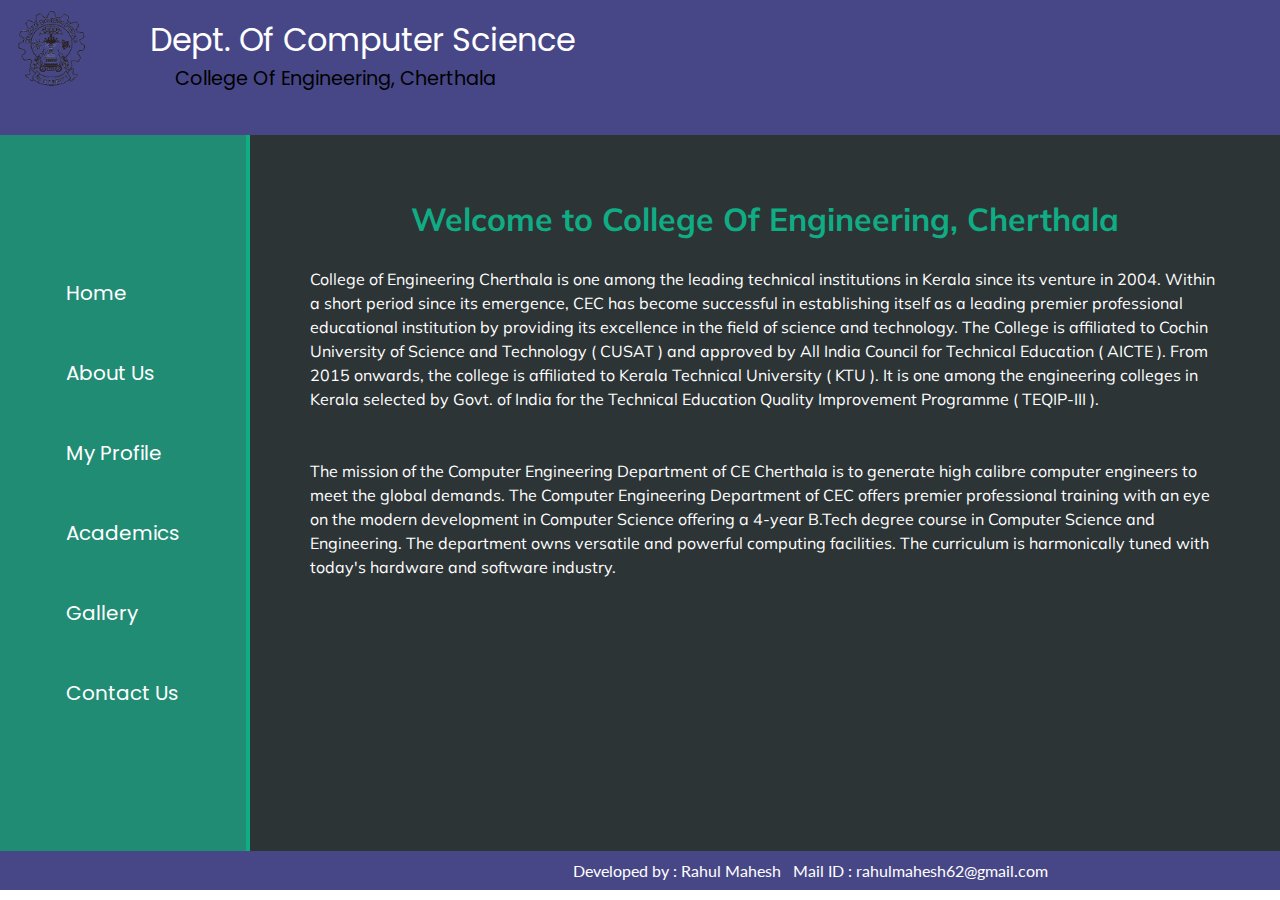
<file: index.html>
<!DOCTYPE html>
<html lang="en">

<head>
    <meta charset="UTF-8">
    <meta name="viewport" content="width=device-width, initial-scale=1.0">
    <link rel="stylesheet" href="style.css">
    <link rel="apple-touch-icon" sizes="57x57" href="fav/apple-icon-57x57.png">
    <link rel="apple-touch-icon" sizes="60x60" href="fav/apple-icon-60x60.png">
    <link rel="apple-touch-icon" sizes="72x72" href="fav/apple-icon-72x72.png">
    <link rel="apple-touch-icon" sizes="76x76" href="fav/apple-icon-76x76.png">
    <link rel="apple-touch-icon" sizes="114x114" href="fav/apple-icon-114x114.png">
    <link rel="apple-touch-icon" sizes="120x120" href="fav/apple-icon-120x120.png">
    <link rel="apple-touch-icon" sizes="144x144" href="fav/apple-icon-144x144.png">
    <link rel="apple-touch-icon" sizes="152x152" href="fav/apple-icon-152x152.png">
    <link rel="apple-touch-icon" sizes="180x180" href="fav/apple-icon-180x180.png">
    <link rel="icon" type="image/png" sizes="192x192" href="fav/android-icon-192x192.png">
    <link rel="icon" type="image/png" sizes="32x32" href="fav/favicon-32x32.png">
    <link rel="icon" type="image/png" sizes="96x96" href="fav/favicon-96x96.png">
    <link rel="icon" type="image/png" sizes="16x16" href="fav/favicon-16x16.png">
    <link rel="manifest" href="/manifest.json">
    <meta name="msapplication-TileColor" content="#ffffff">
    <meta name="msapplication-TileImage" content="/ms-icon-144x144.png">
    <meta name="theme-color" content="#ffffff">
    <link href="https://fonts.googleapis.com/css2?family=Poppins&display=swap" rel="stylesheet">
    <link href="https://fonts.googleapis.com/css2?family=Muli&display=swap" rel="stylesheet">
    <link href="https://fonts.googleapis.com/css2?family=Lato&family=Muli&display=swap" rel="stylesheet">
    <title>COMPUTER SCIENCE DEPARTMENT</title>
</head>

<body>
    <div class="banner">
        <div class="logo">
            <img src="images/cl.png" alt="College Logo" class="responsive">
        </div>
        <div class="heading">
            <p class="fh">Dept. Of Computer Science</p>
            <p class="sh">&nbsp;&nbsp;&nbsp;&nbsp;&nbsp;College Of Engineering, Cherthala</p>
        </div>
    </div>
    <main>
        <div id="left_menu">
            <ul class="nav-links">
                <li><a class="nav-link" href="index.html">Home</a></li>
                <li><a class="nav-link" href="about.html">About Us</a></li>
                <li><a class="nav-link" href="profile.html">My Profile</a></li>
                <li><a class="nav-link" href="academic.html">Academics</a></li>
                <li><a class="nav-link" href="gallery.html">Gallery</a></li>
                <li><a class="nav-link" href="contact.html">Contact Us</a></li>
            </ul>
        </div>
        <div class="content">
            <section class="main-section" id="home">
                <h1>Welcome to College Of Engineering, Cherthala</h1><br/>
                <p>College of Engineering Cherthala is one among the leading technical institutions in Kerala since its venture in 2004. Within a short period since its emergence, CEC has become successful in establishing itself as a leading premier professional
                    educational institution by providing its excellence in the field of science and technology. The College is affiliated to Cochin University of Science and Technology ( CUSAT ) and approved by All India Council for Technical Education
                    ( AICTE ). From 2015 onwards, the college is affiliated to Kerala Technical University ( KTU ). It is one among the engineering colleges in Kerala selected by Govt. of India for the Technical Education Quality Improvement Programme
                    ( TEQIP-III ).
                </p><br><br>
                <p>The mission of the Computer Engineering Department of CE Cherthala is to generate high calibre computer engineers to meet the global demands. The Computer Engineering Department of CEC offers premier professional training with an eye on
                    the modern development in Computer Science offering a 4-year B.Tech degree course in Computer Science and Engineering. The department owns versatile and powerful computing facilities. The curriculum is harmonically tuned with today's
                    hardware and software industry.</p>
            </section>
        </div>
    </main>
    <div id="footer">
        <p class="fcontent1">&nbsp;&nbsp;Developed by : <a target="_blank" href="http://rahulmahesh.netlify.com">Rahul&nbsp;Mahesh</a>&nbsp;&nbsp;&nbsp;Mail ID : <a target="_blank" href="mailto:rahulmahesh62@gmail.com">rahulmahesh62@gmail.com</a></p>
    </div>
</body>

</html>
</file>
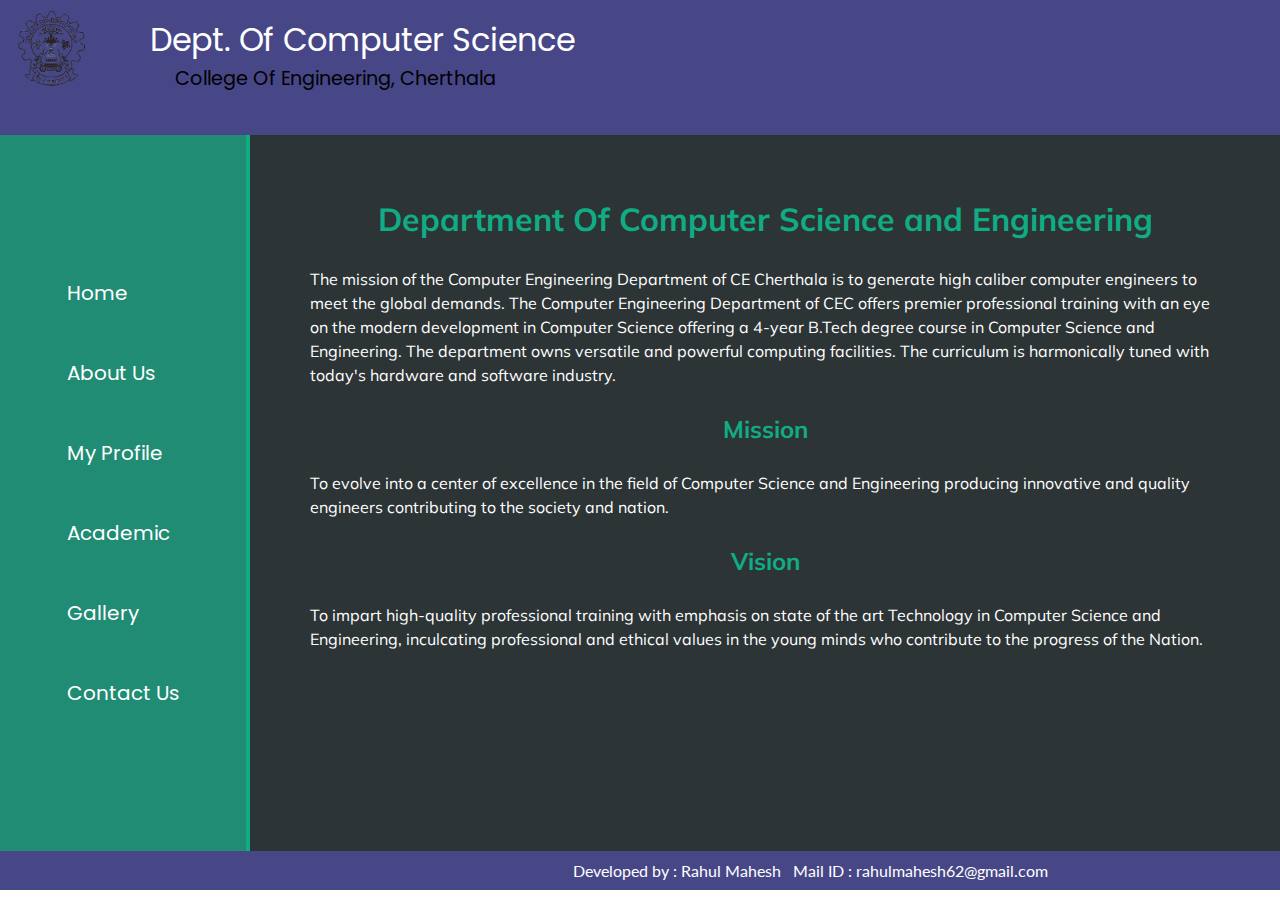
<file: about.html>
<!DOCTYPE html>
<html lang="en">

<head>
    <meta charset="UTF-8">
    <meta name="viewport" content="width=device-width, initial-scale=1.0">
    <link rel="stylesheet" href="style.css">
    <link rel="apple-touch-icon" sizes="57x57" href="fav/apple-icon-57x57.png">
    <link rel="apple-touch-icon" sizes="60x60" href="fav/apple-icon-60x60.png">
    <link rel="apple-touch-icon" sizes="72x72" href="fav/apple-icon-72x72.png">
    <link rel="apple-touch-icon" sizes="76x76" href="fav/apple-icon-76x76.png">
    <link rel="apple-touch-icon" sizes="114x114" href="fav/apple-icon-114x114.png">
    <link rel="apple-touch-icon" sizes="120x120" href="fav/apple-icon-120x120.png">
    <link rel="apple-touch-icon" sizes="144x144" href="fav/apple-icon-144x144.png">
    <link rel="apple-touch-icon" sizes="152x152" href="fav/apple-icon-152x152.png">
    <link rel="apple-touch-icon" sizes="180x180" href="fav/apple-icon-180x180.png">
    <link rel="icon" type="image/png" sizes="192x192" href="fav/android-icon-192x192.png">
    <link rel="icon" type="image/png" sizes="32x32" href="fav/favicon-32x32.png">
    <link rel="icon" type="image/png" sizes="96x96" href="fav/favicon-96x96.png">
    <link rel="icon" type="image/png" sizes="16x16" href="fav/favicon-16x16.png">
    <link rel="manifest" href="/manifest.json">
    <meta name="msapplication-TileColor" content="#ffffff">
    <meta name="msapplication-TileImage" content="/ms-icon-144x144.png">
    <meta name="theme-color" content="#ffffff">
    <link href="https://fonts.googleapis.com/css2?family=Poppins&display=swap" rel="stylesheet">
    <link href="https://fonts.googleapis.com/css2?family=Muli&display=swap" rel="stylesheet">
    <link href="https://fonts.googleapis.com/css2?family=Lato&family=Muli&display=swap" rel="stylesheet">
    <title>COMPUTER SCIENCE DEPARTMENT</title>
</head>

<body>
    <div class="banner">
        <div class="logo">
            <img src="images/cl.png" alt="College Logo" class="responsive">
        </div>
        <div class="heading">
            <p class="fh">Dept. Of Computer Science</p>
            <p class="sh">&nbsp;&nbsp;&nbsp;&nbsp;&nbsp;College Of Engineering, Cherthala</p>
        </div>
    </div>
    <main>
        <div id="left_menu">
            <ul class="nav-links">
                <li><a class="nav-link" href="index.html">Home</a></li>
                <li><a class="nav-link" href="about.html">About Us</a></li>
                <li><a class="nav-link" href="profile.html">My Profile</a></li>
                <li><a class="nav-link" href="academic.html">Academic</a></li>
                <li><a class="nav-link" href="gallery.html">Gallery</a></li>
                <li><a class="nav-link" href="contact.html">Contact Us</a></li>
            </ul>
        </div>
        <div class="content">
            <section class="main-section" id="about">
                <h1>Department Of Computer Science and Engineering</h1><br/>
                <p>The mission of the Computer Engineering Department of CE Cherthala is to generate high caliber computer engineers to meet the global demands. The Computer Engineering Department of CEC offers premier professional training with an eye on
                    the modern development in Computer Science offering a 4-year B.Tech degree course in Computer Science and Engineering. The department owns versatile and powerful computing facilities. The curriculum is harmonically tuned with today's
                    hardware and software industry.
                </p><br>
                <h2>Mission</h2><br>
                <p>
                    To evolve into a center of excellence in the field of Computer Science and Engineering producing innovative and quality engineers contributing to the society and nation.
                </p><br>
                <h2>Vision</h2><br>
                <p>
                    To impart high-quality professional training with emphasis on state of the art Technology in Computer Science and Engineering, inculcating professional and ethical values in the young minds who contribute to the progress of the Nation.
                </p><br>
            </section>
        </div>
    </main>
    <div id="footer">
        <p class="fcontent1">&nbsp;&nbsp;Developed by : <a target="_blank" href="http://rahulmahesh.netlify.com">Rahul&nbsp;Mahesh</a>&nbsp;&nbsp;&nbsp;Mail ID : <a target="_blank" href="mailto:rahulmahesh62@gmail.com">rahulmahesh62@gmail.com</a></p>
    </div>
</body>

</html>
</file>
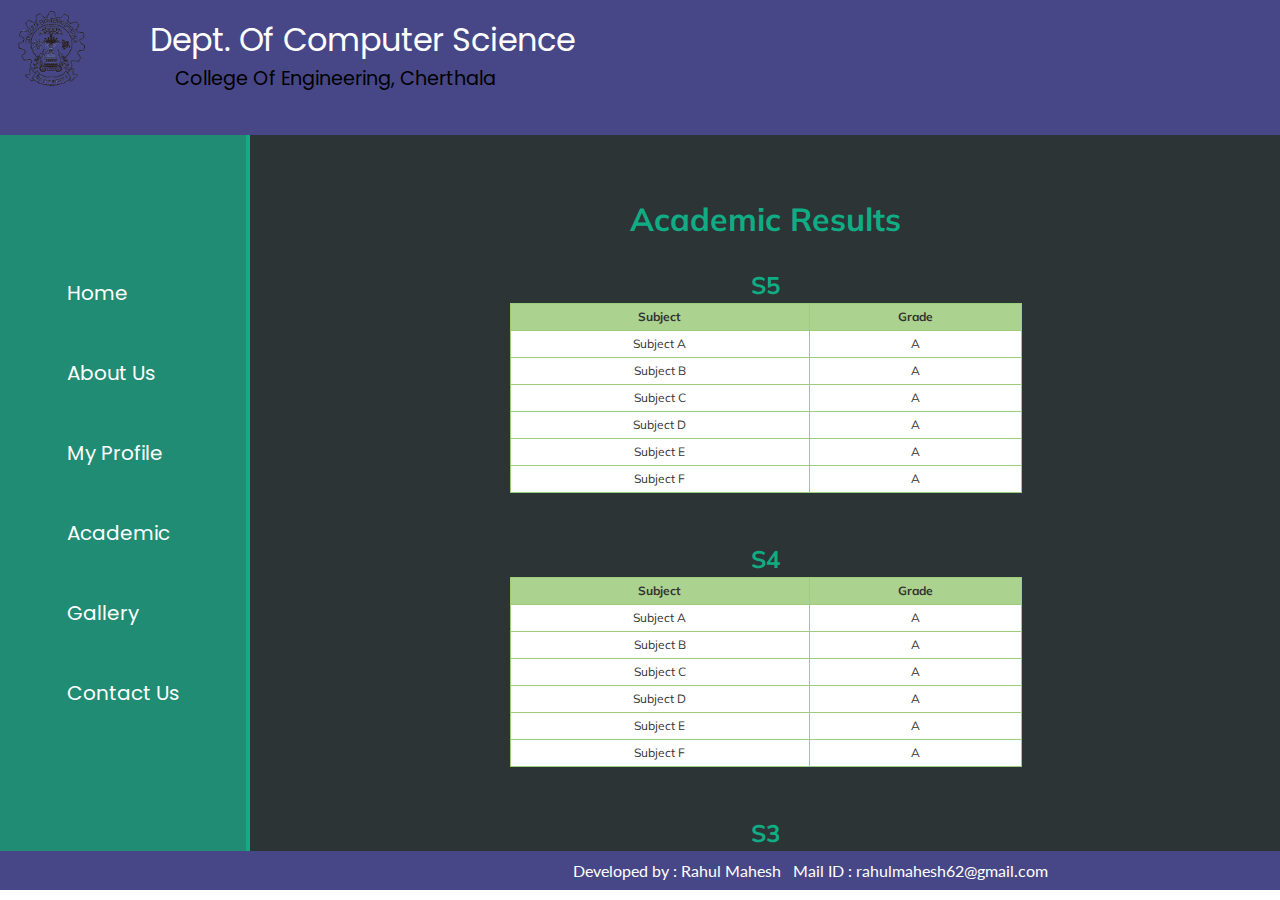
<file: academic.html>
<!DOCTYPE html>
<html lang="en">

<head>
    <meta charset="UTF-8">
    <meta name="viewport" content="width=device-width, initial-scale=1.0">
    <link rel="stylesheet" href="style.css">
    <link rel="stylesheet" href="table.css">
    <link rel="apple-touch-icon" sizes="57x57" href="fav/apple-icon-57x57.png">
    <link rel="apple-touch-icon" sizes="60x60" href="fav/apple-icon-60x60.png">
    <link rel="apple-touch-icon" sizes="72x72" href="fav/apple-icon-72x72.png">
    <link rel="apple-touch-icon" sizes="76x76" href="fav/apple-icon-76x76.png">
    <link rel="apple-touch-icon" sizes="114x114" href="fav/apple-icon-114x114.png">
    <link rel="apple-touch-icon" sizes="120x120" href="fav/apple-icon-120x120.png">
    <link rel="apple-touch-icon" sizes="144x144" href="fav/apple-icon-144x144.png">
    <link rel="apple-touch-icon" sizes="152x152" href="fav/apple-icon-152x152.png">
    <link rel="apple-touch-icon" sizes="180x180" href="fav/apple-icon-180x180.png">
    <link rel="icon" type="image/png" sizes="192x192" href="fav/android-icon-192x192.png">
    <link rel="icon" type="image/png" sizes="32x32" href="fav/favicon-32x32.png">
    <link rel="icon" type="image/png" sizes="96x96" href="fav/favicon-96x96.png">
    <link rel="icon" type="image/png" sizes="16x16" href="fav/favicon-16x16.png">
    <link rel="manifest" href="/manifest.json">
    <meta name="msapplication-TileColor" content="#ffffff">
    <meta name="msapplication-TileImage" content="/ms-icon-144x144.png">
    <meta name="theme-color" content="#ffffff">
    <link href="https://fonts.googleapis.com/css2?family=Poppins&display=swap" rel="stylesheet">
    <link href="https://fonts.googleapis.com/css2?family=Muli&display=swap" rel="stylesheet">
    <link href="https://fonts.googleapis.com/css2?family=Lato&family=Muli&display=swap" rel="stylesheet">
    <title>COMPUTER SCIENCE DEPARTMENT</title>
</head>

<body>
    <div class="banner">
        <div class="logo">
            <img src="images/cl.png" alt="College Logo" class="responsive">
        </div>
        <div class="heading">
            <p class="fh">Dept. Of Computer Science</p>
            <p class="sh">&nbsp;&nbsp;&nbsp;&nbsp;&nbsp;College Of Engineering, Cherthala</p>
        </div>
    </div>
    <main>
        <div id="left_menu">
            <ul class="nav-links">
                <li><a class="nav-link" href="index.html">Home</a></li>
                <li><a class="nav-link" href="about.html">About Us</a></li>
                <li><a class="nav-link" href="profile.html">My Profile</a></li>
                <li><a class="nav-link" href="academic.html">Academic</a></li>
                <li><a class="nav-link" href="gallery.html">Gallery</a></li>
                <li><a class="nav-link" href="contact.html">Contact Us</a></li>
            </ul>
        </div>
        <div class="content">
            <section class="main-section" id="academics">
                <h1>Academic Results</h1><br/>
                <h2>S5</h2>
                <div class="ttt">
                    <table class="tftable" border="1">
                        <tr>
                            <th>Subject</th>
                            <th>Grade</th>
                        </tr>
                        <tr>
                            <td>Subject A</td>
                            <td>A</td>
                        </tr>
                        <tr>
                            <td>Subject B</td>
                            <td>A</td>
                        </tr>
                        <tr>
                            <td>Subject C</td>
                            <td>A</td>
                        </tr>
                        <tr>
                            <td>Subject D</td>
                            <td>A</td>
                        </tr>
                        <tr>
                            <td>Subject E</td>
                            <td>A</td>
                        </tr>
                        <tr>
                            <td>Subject F</td>
                            <td>A</td>
                        </tr>
                    </table>
                </div><br><br>
                <h2>S4</h2>
                <div class="ttt">
                    <table class="tftable" border="1">
                        <tr>
                            <th>Subject</th>
                            <th>Grade</th>
                        </tr>
                        <tr>
                            <td>Subject A</td>
                            <td>A</td>
                        </tr>
                        <tr>
                            <td>Subject B</td>
                            <td>A</td>
                        </tr>
                        <tr>
                            <td>Subject C</td>
                            <td>A</td>
                        </tr>
                        <tr>
                            <td>Subject D</td>
                            <td>A</td>
                        </tr>
                        <tr>
                            <td>Subject E</td>
                            <td>A</td>
                        </tr>
                        <tr>
                            <td>Subject F</td>
                            <td>A</td>
                        </tr>
                    </table>
                </div><br><br>
                <h2>S3</h2>
                <div class="ttt">
                    <table class="tftable" border="1">
                        <tr>
                            <th>Subject</th>
                            <th>Grade</th>
                        </tr>
                        <tr>
                            <td>Subject A</td>
                            <td>A</td>
                        </tr>
                        <tr>
                            <td>Subject B</td>
                            <td>A</td>
                        </tr>
                        <tr>
                            <td>Subject C</td>
                            <td>A</td>
                        </tr>
                        <tr>
                            <td>Subject D</td>
                            <td>A</td>
                        </tr>
                        <tr>
                            <td>Subject E</td>
                            <td>A</td>
                        </tr>
                        <tr>
                            <td>Subject F</td>
                            <td>A</td>
                        </tr>
                    </table>
                </div><br><br>
                <h2>S2</h2>
                <div class="ttt">
                    <table class="tftable" border="1">
                        <tr>
                            <th>Subject</th>
                            <th>Grade</th>
                        </tr>
                        <tr>
                            <td>Subject A</td>
                            <td>A</td>
                        </tr>
                        <tr>
                            <td>Subject B</td>
                            <td>A</td>
                        </tr>
                        <tr>
                            <td>Subject C</td>
                            <td>A</td>
                        </tr>
                        <tr>
                            <td>Subject D</td>
                            <td>A</td>
                        </tr>
                        <tr>
                            <td>Subject E</td>
                            <td>A</td>
                        </tr>
                        <tr>
                            <td>Subject F</td>
                            <td>A</td>
                        </tr>
                    </table>
                </div><br><br>
                <h2>S1</h2>
                <div class="ttt">
                    <table class="tftable" border="1">
                        <tr>
                            <th>Subject</th>
                            <th>Grade</th>
                        </tr>
                        <tr>
                            <td>Subject A</td>
                            <td>A</td>
                        </tr>
                        <tr>
                            <td>Subject B</td>
                            <td>A</td>
                        </tr>
                        <tr>
                            <td>Subject C</td>
                            <td>A</td>
                        </tr>
                        <tr>
                            <td>Subject D</td>
                            <td>A</td>
                        </tr>
                        <tr>
                            <td>Subject E</td>
                            <td>A</td>
                        </tr>
                        <tr>
                            <td>Subject F</td>
                            <td>A</td>
                        </tr>
                    </table>
                </div>
            </section>
        </div>
    </main>
    <div id="footer">
        <p class="fcontent1">&nbsp;&nbsp;Developed by : <a target="_blank" href="http://rahulmahesh.netlify.com">Rahul&nbsp;Mahesh</a>&nbsp;&nbsp;&nbsp;Mail ID : <a target="_blank" href="mailto:rahulmahesh62@gmail.com">rahulmahesh62@gmail.com</a></p>
    </div>
</body>

</html>
</file>
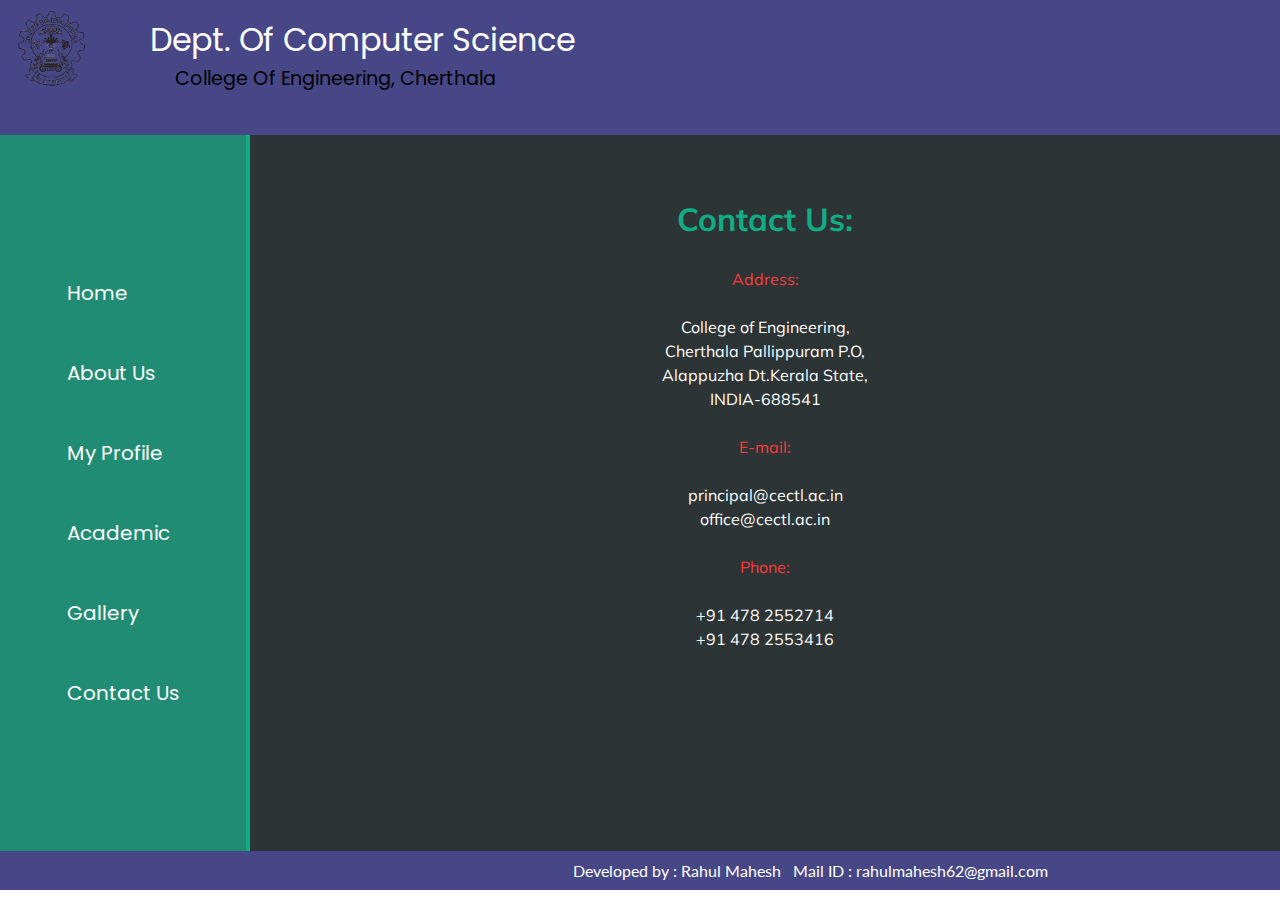
<file: contact.html>
<!DOCTYPE html>
<html lang="en">

<head>
    <meta charset="UTF-8">
    <meta name="viewport" content="width=device-width, initial-scale=1.0">
    <link rel="stylesheet" href="style.css">
    <link rel="apple-touch-icon" sizes="57x57" href="fav/apple-icon-57x57.png">
    <link rel="apple-touch-icon" sizes="60x60" href="fav/apple-icon-60x60.png">
    <link rel="apple-touch-icon" sizes="72x72" href="fav/apple-icon-72x72.png">
    <link rel="apple-touch-icon" sizes="76x76" href="fav/apple-icon-76x76.png">
    <link rel="apple-touch-icon" sizes="114x114" href="fav/apple-icon-114x114.png">
    <link rel="apple-touch-icon" sizes="120x120" href="fav/apple-icon-120x120.png">
    <link rel="apple-touch-icon" sizes="144x144" href="fav/apple-icon-144x144.png">
    <link rel="apple-touch-icon" sizes="152x152" href="fav/apple-icon-152x152.png">
    <link rel="apple-touch-icon" sizes="180x180" href="fav/apple-icon-180x180.png">
    <link rel="icon" type="image/png" sizes="192x192" href="fav/android-icon-192x192.png">
    <link rel="icon" type="image/png" sizes="32x32" href="fav/favicon-32x32.png">
    <link rel="icon" type="image/png" sizes="96x96" href="fav/favicon-96x96.png">
    <link rel="icon" type="image/png" sizes="16x16" href="fav/favicon-16x16.png">
    <link rel="manifest" href="/manifest.json">
    <meta name="msapplication-TileColor" content="#ffffff">
    <meta name="msapplication-TileImage" content="/ms-icon-144x144.png">
    <meta name="theme-color" content="#ffffff">
    <link href="https://fonts.googleapis.com/css2?family=Poppins&display=swap" rel="stylesheet">
    <link href="https://fonts.googleapis.com/css2?family=Muli&display=swap" rel="stylesheet">
    <link href="https://fonts.googleapis.com/css2?family=Lato&family=Muli&display=swap" rel="stylesheet">
    <title>COMPUTER SCIENCE DEPARTMENT</title>
</head>

<body>
    <div class="banner">
        <div class="logo">
            <img src="images/cl.png" alt="College Logo" class="responsive">
        </div>
        <div class="heading">
            <p class="fh">Dept. Of Computer Science</p>
            <p class="sh">&nbsp;&nbsp;&nbsp;&nbsp;&nbsp;College Of Engineering, Cherthala</p>
        </div>
    </div>
    <main>
        <div id="left_menu">
            <ul class="nav-links">
                <li><a class="nav-link" href="index.html">Home</a></li>
                <li><a class="nav-link" href="about.html">About Us</a></li>
                <li><a class="nav-link" href="profile.html">My Profile</a></li>
                <li><a class="nav-link" href="academic.html">Academic</a></li>
                <li><a class="nav-link" href="gallery.html">Gallery</a></li>
                <li><a class="nav-link" href="contact.html">Contact Us</a></li>
            </ul>
        </div>
        <div class="content">
            <section class="main-section" id="contact">
                <h1>Contact Us:</h1><br>
                <div id="conp">
                    <p>
                        <div class="hgt">Address:</div><br>College of Engineering,<br>Cherthala Pallippuram P.O,<br>Alappuzha Dt.Kerala State,<br>INDIA-688541<br><br>
                        <div class="hgt">E-mail:</div>
                        <br>principal@cectl.ac.in<br>office@cectl.ac.in<br><br>
                        <div class="hgt">Phone:</div><br>+91 478 2552714<br>+91 478 2553416
                    </p>
                </div>
            </section>
        </div>
    </main>
    <div id="footer">
        <p class="fcontent1">&nbsp;&nbsp;Developed by : <a target="_blank" href="http://rahulmahesh.netlify.com">Rahul&nbsp;Mahesh</a>&nbsp;&nbsp;&nbsp;Mail ID : <a target="_blank" href="mailto:rahulmahesh62@gmail.com">rahulmahesh62@gmail.com</a></p>
    </div>
</body>

</html>
</file>
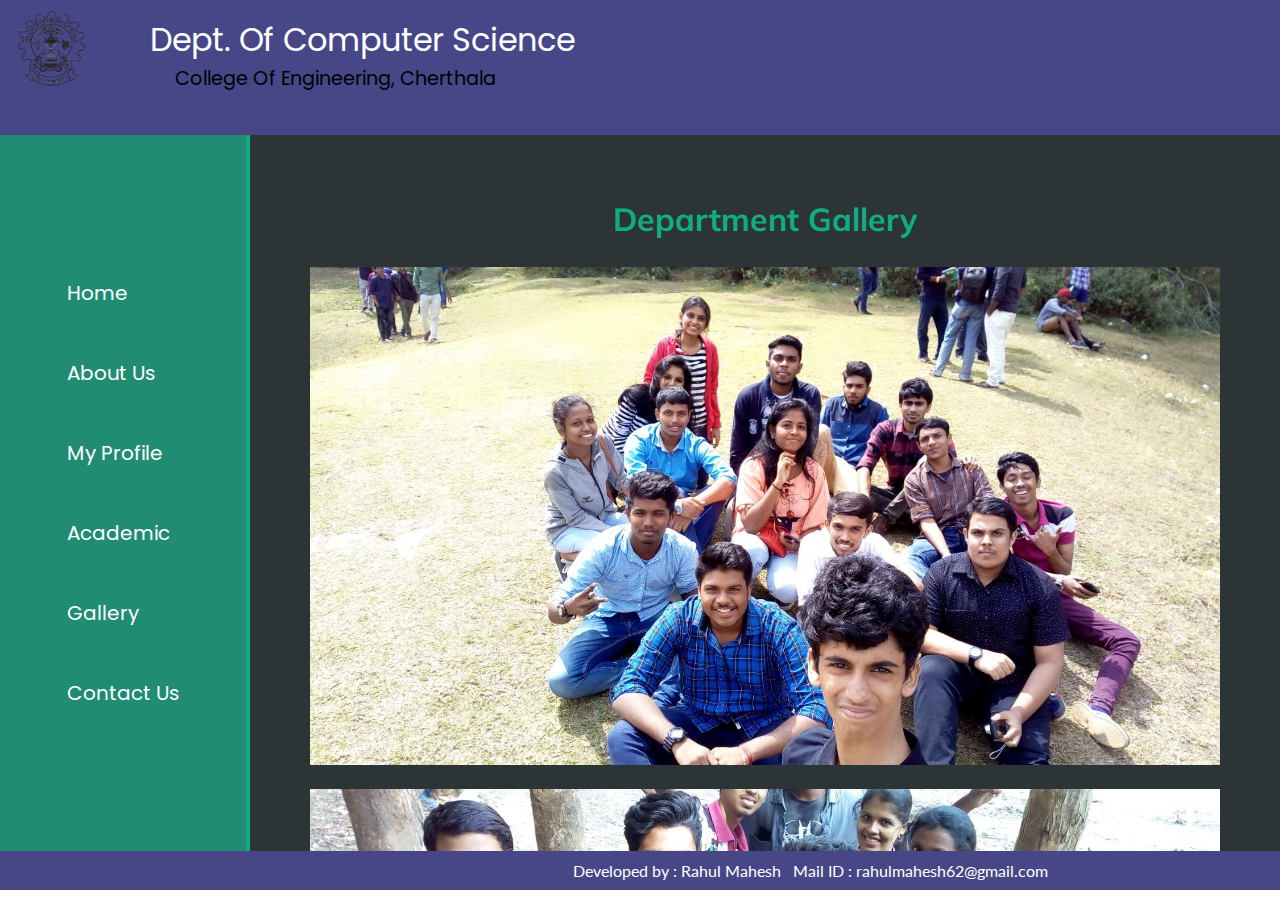
<file: gallery.html>
<!DOCTYPE html>
<html lang="en">

<head>
    <meta charset="UTF-8">
    <meta name="viewport" content="width=device-width, initial-scale=1.0">
    <link rel="stylesheet" href="style.css">
    <link rel="apple-touch-icon" sizes="57x57" href="fav/apple-icon-57x57.png">
    <link rel="apple-touch-icon" sizes="60x60" href="fav/apple-icon-60x60.png">
    <link rel="apple-touch-icon" sizes="72x72" href="fav/apple-icon-72x72.png">
    <link rel="apple-touch-icon" sizes="76x76" href="fav/apple-icon-76x76.png">
    <link rel="apple-touch-icon" sizes="114x114" href="fav/apple-icon-114x114.png">
    <link rel="apple-touch-icon" sizes="120x120" href="fav/apple-icon-120x120.png">
    <link rel="apple-touch-icon" sizes="144x144" href="fav/apple-icon-144x144.png">
    <link rel="apple-touch-icon" sizes="152x152" href="fav/apple-icon-152x152.png">
    <link rel="apple-touch-icon" sizes="180x180" href="fav/apple-icon-180x180.png">
    <link rel="icon" type="image/png" sizes="192x192" href="fav/android-icon-192x192.png">
    <link rel="icon" type="image/png" sizes="32x32" href="fav/favicon-32x32.png">
    <link rel="icon" type="image/png" sizes="96x96" href="fav/favicon-96x96.png">
    <link rel="icon" type="image/png" sizes="16x16" href="fav/favicon-16x16.png">
    <link rel="manifest" href="/manifest.json">
    <meta name="msapplication-TileColor" content="#ffffff">
    <meta name="msapplication-TileImage" content="/ms-icon-144x144.png">
    <meta name="theme-color" content="#ffffff">
    <link href="https://fonts.googleapis.com/css2?family=Poppins&display=swap" rel="stylesheet">
    <link href="https://fonts.googleapis.com/css2?family=Muli&display=swap" rel="stylesheet">
    <link href="https://fonts.googleapis.com/css2?family=Lato&family=Muli&display=swap" rel="stylesheet">
    <title>COMPUTER SCIENCE DEPARTMENT</title>
</head>

<body>
    <div class="banner">
        <div class="logo">
            <img src="images/cl.png" alt="College Logo" class="responsive">
        </div>
        <div class="heading">
            <p class="fh">Dept. Of Computer Science</p>
            <p class="sh">&nbsp;&nbsp;&nbsp;&nbsp;&nbsp;College Of Engineering, Cherthala</p>
        </div>
    </div>
    <main>
        <div id="left_menu">
            <ul class="nav-links">
                <li><a class="nav-link" href="index.html">Home</a></li>
                <li><a class="nav-link" href="about.html">About Us</a></li>
                <li><a class="nav-link" href="profile.html">My Profile</a></li>
                <li><a class="nav-link" href="academic.html">Academic</a></li>
                <li><a class="nav-link" href="gallery.html">Gallery</a></li>
                <li><a class="nav-link" href="contact.html">Contact Us</a></li>
            </ul>
        </div>
        <div class="content">
            <section class="main-section" id="gallery">
                <h1>Department Gallery</h1><br/>
                <div class="gallery">
                    <div class="photo"><img src="images/old_iv.jpg" alt="Department Gallery"></div>
                    <div class="photo"><img src="images/old_iv2.jpg" alt="Department Gallery"></div>
                    <div class="photo"><img src="images/old_iv3.jpg" alt="Department Gallery"></div>
                    <div class="sphoto"><img src="images/iv5.PNG" alt="Department Gallery"></div>
                </div>
            </section>
        </div>
    </main>
    <div id="footer">
        <p class="fcontent1">&nbsp;&nbsp;Developed by : <a target="_blank" href="http://rahulmahesh.netlify.com">Rahul&nbsp;Mahesh</a>&nbsp;&nbsp;&nbsp;Mail ID : <a target="_blank" href="mailto:rahulmahesh62@gmail.com">rahulmahesh62@gmail.com</a></p>
    </div>
</body>

</html>
</file>
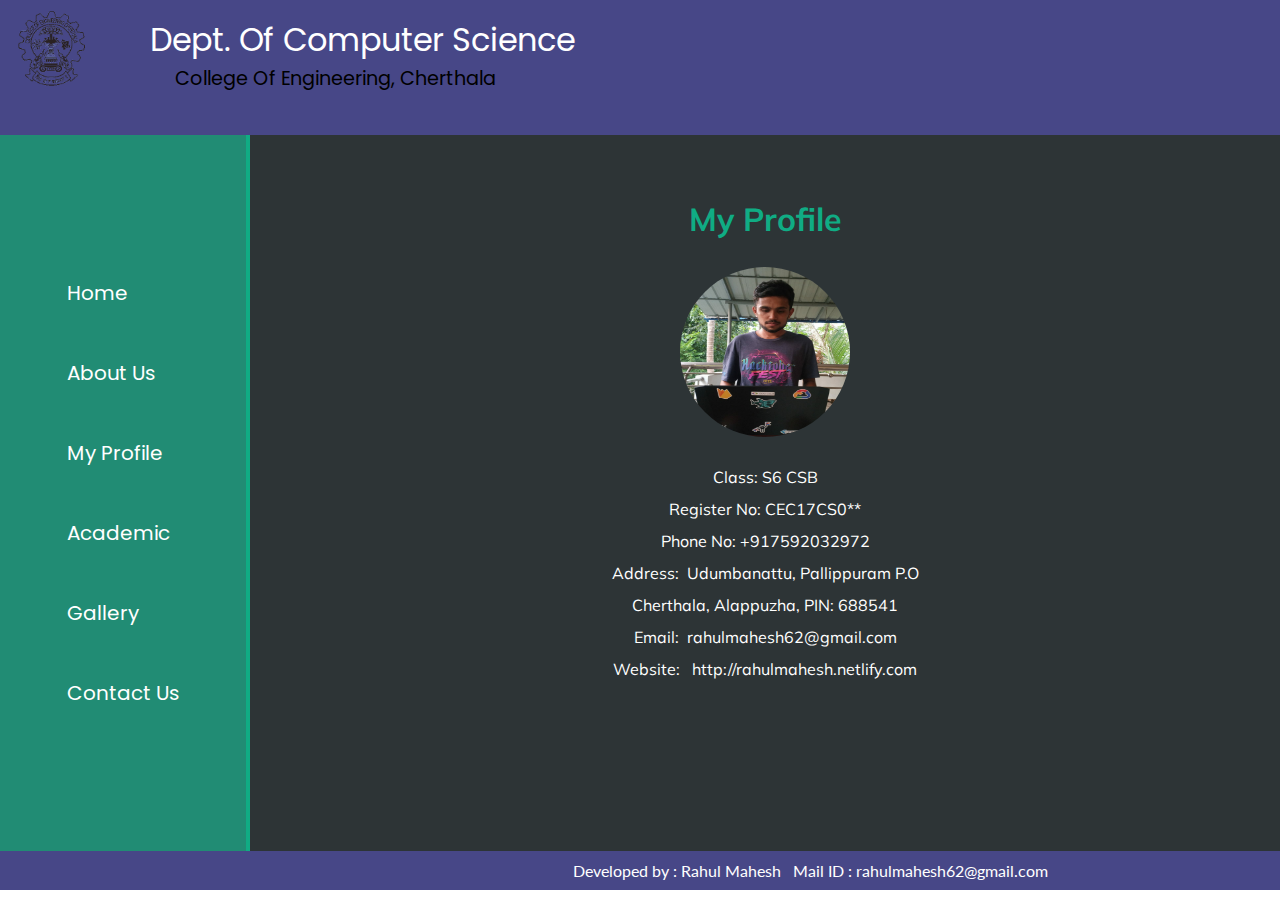
<file: profile.html>
<!DOCTYPE html>
<html lang="en">

<head>
    <meta charset="UTF-8">
    <meta name="viewport" content="width=device-width, initial-scale=1.0">
    <link rel="stylesheet" href="style.css">
    <link rel="apple-touch-icon" sizes="57x57" href="fav/apple-icon-57x57.png">
    <link rel="apple-touch-icon" sizes="60x60" href="fav/apple-icon-60x60.png">
    <link rel="apple-touch-icon" sizes="72x72" href="fav/apple-icon-72x72.png">
    <link rel="apple-touch-icon" sizes="76x76" href="fav/apple-icon-76x76.png">
    <link rel="apple-touch-icon" sizes="114x114" href="fav/apple-icon-114x114.png">
    <link rel="apple-touch-icon" sizes="120x120" href="fav/apple-icon-120x120.png">
    <link rel="apple-touch-icon" sizes="144x144" href="fav/apple-icon-144x144.png">
    <link rel="apple-touch-icon" sizes="152x152" href="fav/apple-icon-152x152.png">
    <link rel="apple-touch-icon" sizes="180x180" href="fav/apple-icon-180x180.png">
    <link rel="icon" type="image/png" sizes="192x192" href="fav/android-icon-192x192.png">
    <link rel="icon" type="image/png" sizes="32x32" href="fav/favicon-32x32.png">
    <link rel="icon" type="image/png" sizes="96x96" href="fav/favicon-96x96.png">
    <link rel="icon" type="image/png" sizes="16x16" href="fav/favicon-16x16.png">
    <link rel="manifest" href="/manifest.json">
    <meta name="msapplication-TileColor" content="#ffffff">
    <meta name="msapplication-TileImage" content="/ms-icon-144x144.png">
    <meta name="theme-color" content="#ffffff">
    <link href="https://fonts.googleapis.com/css2?family=Poppins&display=swap" rel="stylesheet">
    <link href="https://fonts.googleapis.com/css2?family=Muli&display=swap" rel="stylesheet">
    <link href="https://fonts.googleapis.com/css2?family=Lato&family=Muli&display=swap" rel="stylesheet">
    <title>COMPUTER SCIENCE DEPARTMENT</title>
</head>

<body>
    <div class="banner">
        <div class="logo">
            <img src="images/cl.png" alt="College Logo" class="responsive">
        </div>
        <div class="heading">
            <p class="fh">Dept. Of Computer Science</p>
            <p class="sh">&nbsp;&nbsp;&nbsp;&nbsp;&nbsp;College Of Engineering, Cherthala</p>
        </div>
    </div>
    <main>
        <div id="left_menu">
            <ul class="nav-links">
                <li><a class="nav-link" href="index.html">Home</a></li>
                <li><a class="nav-link" href="about.html">About Us</a></li>
                <li><a class="nav-link" href="profile.html">My Profile</a></li>
                <li><a class="nav-link" href="academic.html">Academic</a></li>
                <li><a class="nav-link" href="gallery.html">Gallery</a></li>
                <li><a class="nav-link" href="contact.html">Contact Us</a></li>
            </ul>
        </div>
        <div class="content">
            <section class="main-section" id="profile">
                <h1>My Profile</h1><br/>
                <img src="images/r7.jpg" alt="RahulMahesh" class="center responsives avatar"><br/>
                <div class="profcontent">
                    <p>Class: S6 CSB</p>
                    <p>Register No:&nbsp;CEC17CS0**</p>
                    <p>Phone No:&nbsp;+917592032972</p>
                    <p>Address: &nbsp;Udumbanattu, Pallippuram P.O<br>Cherthala, Alappuzha, PIN:&nbsp;688541</p>
                    <p>Email:<a target="_blank" href="mailto:rahulmahesh62@gmail.com">&nbsp;&nbsp;rahulmahesh62@gmail.com</a></p>
                    <p>Website: <a target="_blank" href="http://rahulmahesh.netlify.com">&nbsp;&nbsp;http://rahulmahesh.netlify.com</a></p>
                </div>
            </section>
        </div>
    </main>
    <div id="footer">
        <p class="fcontent1">&nbsp;&nbsp;Developed by : <a target="_blank" href="http://rahulmahesh.netlify.com">Rahul&nbsp;Mahesh</a>&nbsp;&nbsp;&nbsp;Mail ID : <a target="_blank" href="mailto:rahulmahesh62@gmail.com">rahulmahesh62@gmail.com</a></p>
    </div>
</body>

</html>
</file>
<file: style.css>
* {
    margin: 0;
    padding: 0;
    box-sizing: border-box;
}

html {
    scroll-behavior: smooth;
}

.banner {
    margin-top: 0;
    height: 15vh;
    background-color: #474787;
}

.logo {
    float: left;
}

.responsive {
    height: 87px;
    width: 87px;
    padding-top: 10px;
    padding-left: 15px;
}

.heading {
    text-align: start;
    padding-left: 150px;
    padding-top: 16px;
    font-family: 'Poppins', sans-serif;
}

.fh {
    color: #ffffff;
    font-size: xx-large;
}

.sh {
    font-size: larger;
}

main {
    display: flex;
    font-family: 'Muli', sans-serif;
    margin-top: 0;
    margin-left: 0;
    margin-right: 0;
    margin-bottom: 0;
    flex-wrap: wrap;
}

#left_menu {
    display: flex;
    justify-content: center;
    flex-direction: column;
    align-items: center;
    font-family: 'Poppins', sans-serif;
    background-color: #218c74;
    width: 250px;
    height: 79.6vh;
    border-right: 4px solid #10ac84;
}

#left_menu li {
    list-style: none;
}

#left_menu li a {
    text-decoration: none;
    color: #ffffff;
    font-size: 20px;
    display: block;
    padding: 25px;
    text-decoration: none;
}

#left_menu li a:hover {
    color: #2d3436;
}

.content {
    background-color: #2d3436;
    flex: 1;
    height: 79.6vh;
    overflow-y: scroll;
    color: white;
    padding: 60px;
    line-height: 1.5;
}

#home h1 {
    text-align: center;
    color: #10ac84;
}

#about h1 {
    text-align: center;
    color: #10ac84;
}

#about h2 {
    text-align: center;
    color: #10ac84;
}

#profile h1 {
    text-align: center;
    color: #10ac84;
}

.responsives {
    width: 100%;
    height: auto;
}

.center {
    display: block;
    margin-left: auto;
    margin-right: auto;
    width: 50%;
}

.avatar {
    vertical-align: middle;
    width: 170px;
    height: 170px;
    border-radius: 50%;
}

.profcontent {
    text-align: center;
}

.profcontent p {
    line-height: 2.0;
}

.profcontent a {
    text-decoration: none;
    color: #ffffff;
}

#academics h1,
h2 {
    text-align: center;
    color: #10ac84;
}

.ttt {
    padding-left: 200px;
    padding-right: 200px;
}

#gallery h1 {
    text-align: center;
    color: #10ac84;
}

.gallery {
    display: grid;
    grid-gap: 1.5rem;
    grid-template-columns: repeat(auto-fit, minmax(250px, 1fr));
    grid-auto-rows: 150px;
    grid-auto-flow: dense;
}

.gallery div {
    display: flex;
    justify-content: center;
    align-items: center;
}

.gallery div img {
    width: 100%;
    height: 100%;
    object-fit: cover;
}

.photo {
    grid-column: span 3;
    grid-row: span 3;
}

.sphoto {
    grid-row: span 3;
    grid-column: span 3;
}

#contact h1 {
    text-align: center;
    color: #10ac84;
}

.hgt {
    color: #ff3838;
}

#conp {
    text-align: center;
    font-size: medium;
}

#contact p {
    font-size: medium;
}

#footer {
    background-color: #474787;
    font-family: 'Lato', sans-serif;
    width: 100%;
    height: 100%;
    margin-bottom: 0px;
    padding: 10px 15px;
}

.fcontent1 {
    padding-left: 550px;
    color: #ffffff;
}

.fcontent1 a {
    text-decoration: none;
    color: #ffffff;
}
</file>
<file: table.css>
.tftable {
    font-size: 12px;
    color: #333333;
    width: 40vw;
    border-width: 1px;
    border-color: #9dcc7a;
    border-collapse: collapse;
    padding-left: 200px;
    padding-right: 200px;
}

.tftable th {
    font-size: 12px;
    background-color: #abd28e;
    border-width: 1px;
    padding: 4px;
    border-style: solid;
    border-color: #9dcc7a;
    text-align: center;
}

.tftable tr {
    background-color: #ffffff;
}

.tftable td {
    font-size: 12px;
    border-width: 1px;
    padding: 4px;
    border-style: solid;
    border-color: #9dcc7a;
    text-align: center;
}

.tftable tr:hover {
    background-color: #ffff99;
}
</file>
